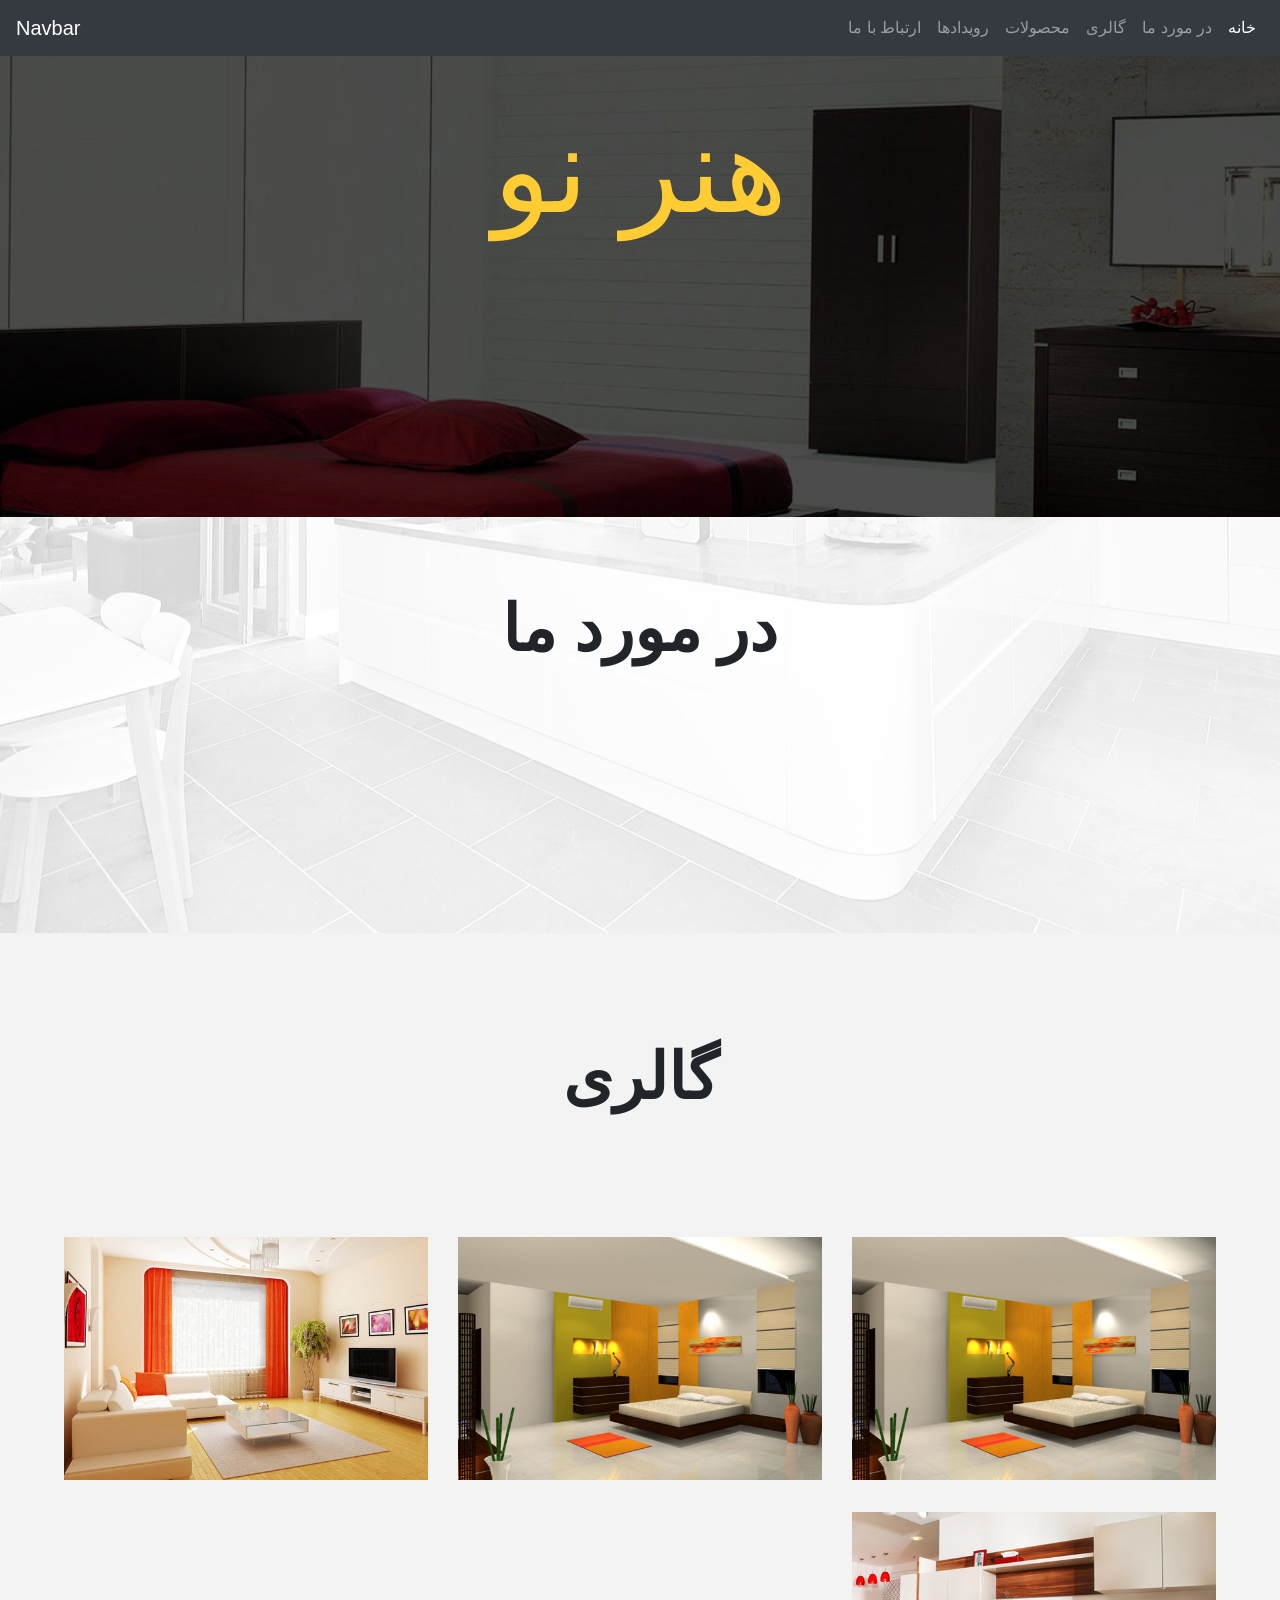
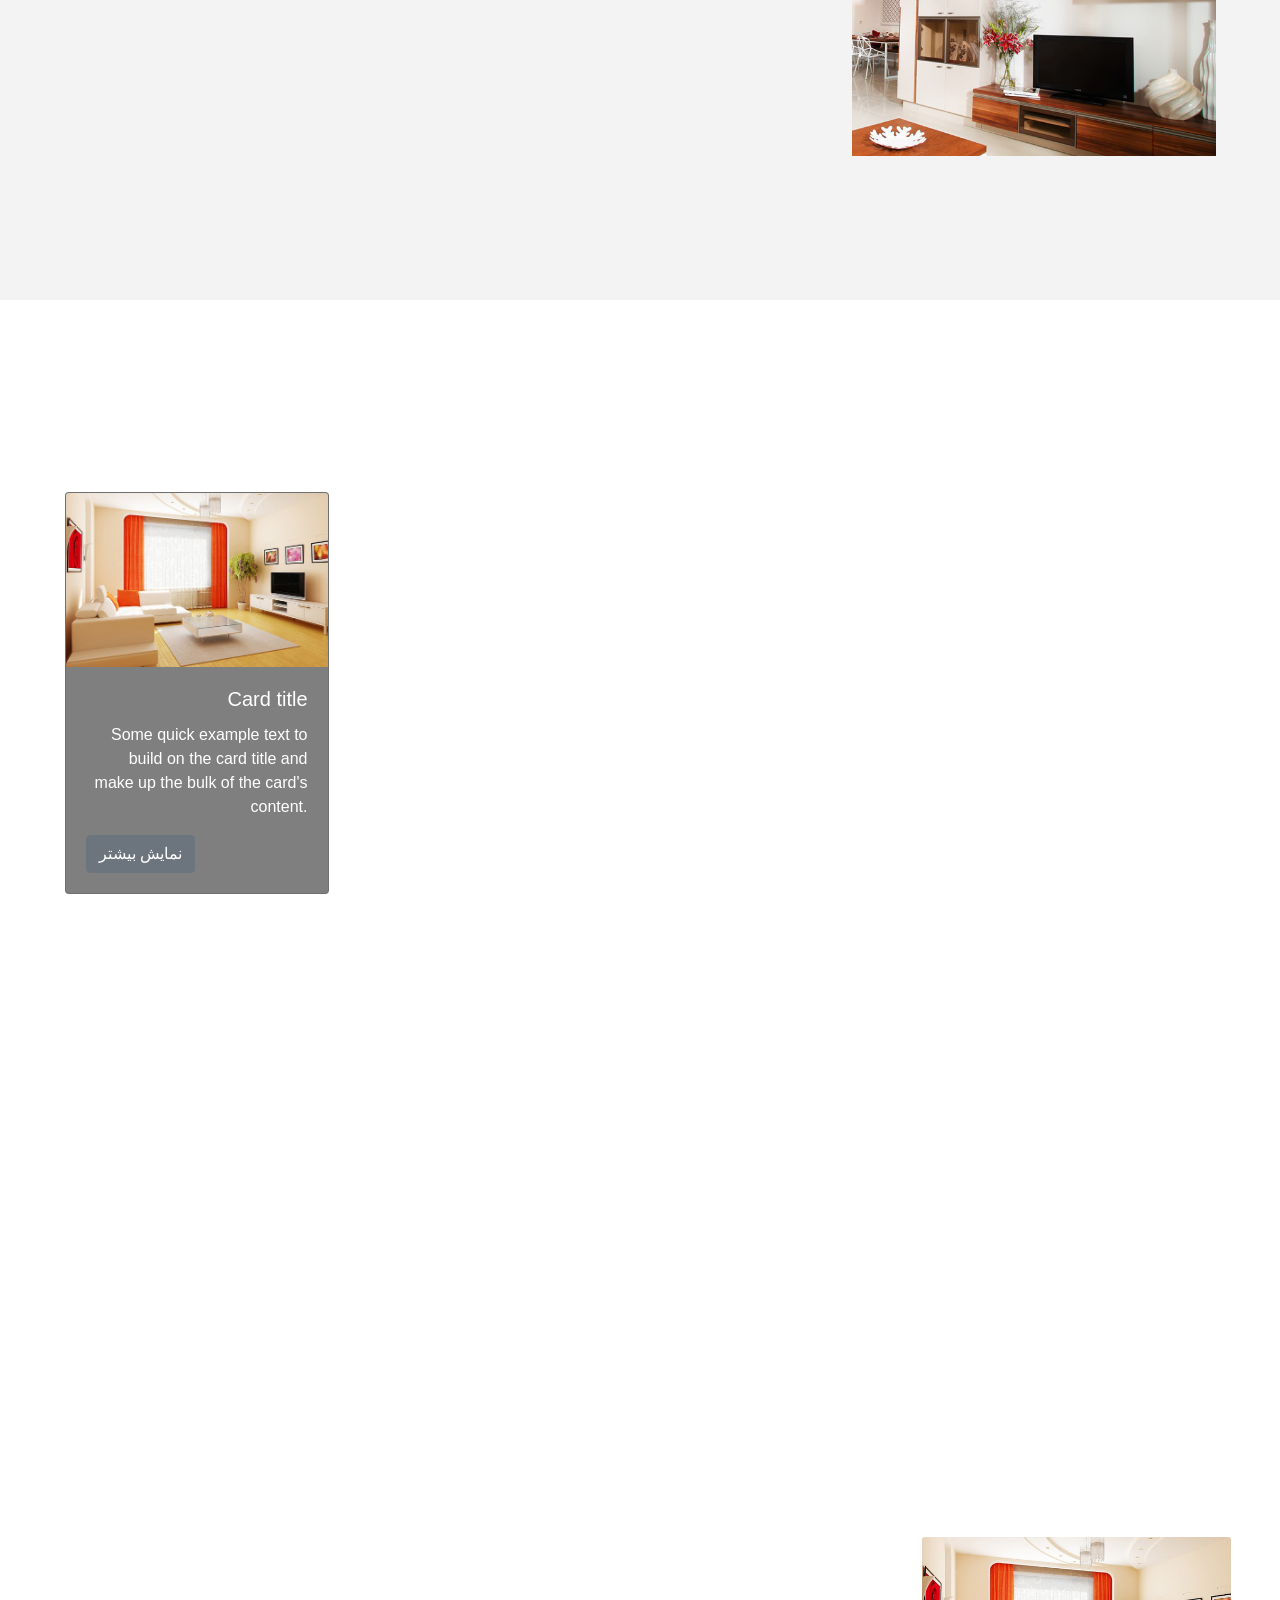
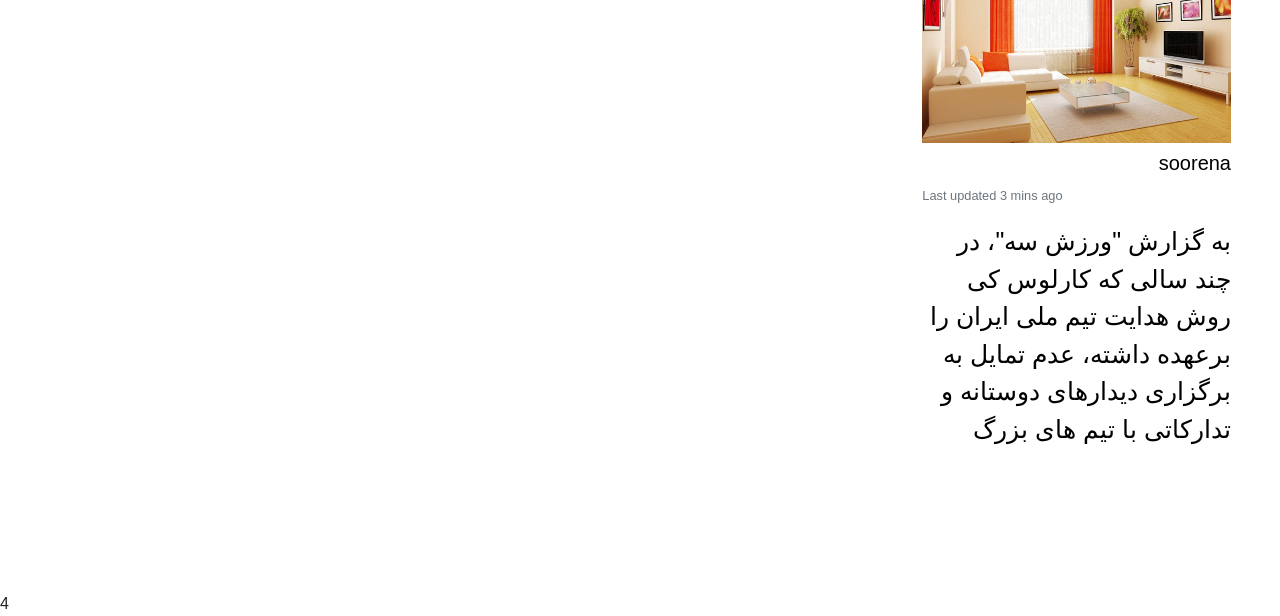
<file: index.html>
<!doctype html>
<html lang="en">
  <head>
    <!-- Required meta tags -->
    <meta charset="utf-8">
    <meta name="viewport" content="width=device-width, initial-scale=0.4, maximum-scale=1 ,shrink-to-fit=no">

    <!-- Bootstrap CSS -->
    <link rel="stylesheet" href="https://stackpath.bootstrapcdn.com/bootstrap/4.1.3/css/bootstrap.min.css" integrity="sha384-MCw98/SFnGE8fJT3GXwEOngsV7Zt27NXFoaoApmYm81iuXoPkFOJwJ8ERdknLPMO" crossorigin="anonymous">
    <link rel="stylesheet" href="final.css">

    <title>Hello, world!</title>
  </head>
  <body>
     <div class="row">
      <div class="col">
        <nav class="navbar fixed-top navbar-expand-lg navbar-dark bg-dark justify-content-lg-start">
            <a class="navbar-brand" href="#">Navbar</a>
            <button class="navbar-toggler" type="button" data-toggle="collapse" data-target="#navbarNavAltMarkup" aria-controls="navbarNavAltMarkup" aria-expanded="false" aria-label="Toggle navigation">
              <span class="navbar-toggler-icon"></span>
            </button>
            <div class="collapse navbar-collapse" id="navbarNavAltMarkup">
              <div class="navbar-nav ml-auto" style="float:right;direction:rtl;">
                
                <a class="nav-item nav-link active" style="cursor:pointer;" onclick="ScrollToElement(landing,this);" >خانه</a>
                <a class="nav-item nav-link" style="cursor:pointer;" onclick="ScrollToElement(aboutUs,this);" >در مورد ما</a>
                <a class="nav-item nav-link" style="cursor:pointer;" onclick="ScrollToElement(gallery,this);" >گالری</a>
                <a class="nav-item nav-link" style="cursor:pointer;" onclick="ScrollToElement(products,this);" >محصولات</a>
                <a class="nav-item nav-link" style="cursor:pointer;" onclick="ScrollToElement(blog,this);" >رویدادها</a>
                <a class="nav-item nav-link" style="cursor:pointer;" onclick="ScrollToElement(contact,this);" >ارتباط با ما</a>

              </div>
              
            </div>
            
            
            
            
        </nav>
        
      </div>
      
    </div>
    <main id="wrapper">
        <section id="landing" class="panels">
           <div class="row">
             <div class="col">
                <p class="animation-landing" style="top:15px;">هنر نو</p>
             </div>
             </div>
           </div>
        </section>
        <section id="aboutUs" class="panels">
          <div class="container">
            <div class="row">
              <div class="col">
                <span class="font-weight-bold"> در مورد ما</span>
              </div>
            </div>
          </div>
        </section>
        <section id="gallery" class="panels">
            <div class="row">
              <div class="col" style="padding:32px">
                <span class="font-weight-bold">گالری</span>
              </div>
            </div>
            <div class="row d-flex justify-content-end" style="padding:64px" >
              <div class="col-lg-4 col-md-4 col-sm-6 col-xs-6">
                <div class="image-wrapper" onclick="openNav();currentSlider(1)">
                  <img src="../img/1.jpg" alt="Avatar">
                    <div class="image-hover"></div>
                </div>
              </div>
            
              <div class="col-lg-4 col-md-4 col-sm-6 col-xs-6">
                <div class="image-wrapper" onclick="openNav();currentSlider(2)">
                  <img src="../img/2.jpg" />
                  <div class="image-hover"></div>
                </div>
              </div>
              <div class="col-lg-4 col-md-4 col-sm-6 col-xs-6">
                  <div class="image-wrapper" onclick="openNav();currentSlider(2)">
                    <img src="../img/2.jpg" />
                    <div class="image-hover"></div>
                  </div>
              </div>
              <div class="col-lg-4 col-md-4 col-sm-6 col-xs-6">
                 <div class="image-wrapper" onclick="openNav();currentSlider(3)">
                  <img src="../img/3.jpg" />
                  <div class="image-hover"></div>
                 </div>
              </div>
          </div>
          <div id="myPopup" class="overlay">
              <div class="row" style="height:100%">
                  <div class="col-lg-1 col-md-1 col-sm-1 col-xs-1">
                      <div>
                            <a class="prev" style="cursor:pointer;color:#7c7878;position:absolute;left:0;top:0;right:0;bottom:0;height:90px;width:90px;margin:auto;" onclick="plusSlides(-1)">&#10094;</a>
                      </div>
                  </div>
                  <div class="col-lg-10 col-md-10 col-sm-8 col-xs-8" onclick="closeNav()">
                      <div>
                        <img id="imageSlide" style="position:absolute;left:0px;right:0px;top:0px;bottom:0px;margin:auto"/>
                      </div>
                  </div>
                  <div class="col-lg-1 col-md-1 col-sm-1 col-xs-1">
                    <div>
                        <a class="next" style="cursor:pointer;color:#7c7878;position:absolute;left:0;top:0;right:0;bottom:0;height:90px;width:90px;margin:auto;" onclick="plusSlides(1)">&#10095;</a>
                    </div>
                  </div>

            </div>
                

        </section>
        <section id="products"class="panels">
          <div class="row d-flex justify-content-center">
            <div class="col" style="color:#fff;padding:32px;text-align:center;font-size:32px;">
                <span class="font-weight-bold"> محصولات </span>
            </div>
          </div>
            <div class="row d-flex justify-content-end" style="padding:64px">
                <div class="col-lg-3 col-md-6 col-sm-12 col-xs-12" style="padding:16px">
                        <div id="product-card" class="card animation-card" style="background-color:rgba(0,0,0,0.5)">
                                <img class="card-img-top" src="../img/1.jpg" alt="Card image cap">
                                <div class="card-body" >
                                  <h5 class="card-title card-right-align ">Card title</h5>
                                  <p class="card-text card-right-align">Some quick example text to build on the card title and make up the bulk of the card's content.</p>
                                  <a class="btn btn-secondary" style="color:#fff"onclick="openNav()">نمایش بیشتر</a>
                                </div>
                        </div>
                </div>
                <div class="col-lg-3 col-md-6 col-sm-12 col-xs-12" style="padding:16px">
                        <div class="card animation-card" style="background-color:rgba(0,0,0,0.5)" >
                                <img class="card-img-top" src="../img/1.jpg" alt="Card image cap">
                                <div class="card-body" >
                                  <h5 class="card-title card-right-align">Card title</h5>
                                  <p class="card-text card-right-align">Some quick example text to build on the card title and make up the bulk of the card's content.</p>
                                  <a class="btn btn-secondary" onclick="btnalert()">Go somewhere</a>
                                </div>
                        </div>    
                </div>
                <div class="col-lg-3 col-md-6 col-sm-12 col-xs-12" style="padding:16px">
                        <div class="card animation-card" style="background-color:rgba(0,0,0,0.5)">
                                <img class="card-img-top" src="../img/1.jpg" alt="Card image cap">
                                <div class="card-body">
                                  <h5 class="card-title card-right-align">Card title</h5>
                                  <p class="card-text card-right-align">Some quick example text to build on the card title and make up the bulk of the card's content.</p>
                                  <a class="btn btn-secondary" onclick="btnalert()">Go somewhere</a>
                                </div>
                        </div>    
                </div>
                <div class="col-lg-3 col-md-6 col-sm-12 col-xs-12" style="padding:16px">
                        <div class="card animation-card" style="background-color:rgba(0,0,0,0.5)">
                                <img class="card-img-top" src="../img/1.jpg" alt="Card image cap">
                                <div class="card-body" >
                                  <h5 class="card-title card-right-align">Card title</h5>
                                  <p class="card-text card-right-align">Some quick example text to build on the card title and make up the bulk of the card's content.</p>
                                  <a class="btn btn-secondary" onclick="btnalert()">Go somewhere</a>
                                </div>
                        </div>    
                </div>
                <div class="col-lg-3 col-md-6 col-sm-12 col-xs-12" style="padding:16px">
                        <div class="card animation-card" style="background-color:rgba(0,0,0,0.5)" >
                                <img class="card-img-top" src="../img/1.jpg" alt="Card image cap">
                                <div class="card-body" >
                                  <h5 class="card-title card-right-align">Card title</h5>
                                  <p class="card-text card-right-align">Some quick example text to build on the card title and make up the bulk of the card's content.</p>
                                  <a class="btn btn-secondary" onclick="btnalert()">Go somewhere</a>
                                </div>
                        </div>    
                </div>
                
            </div>
          </div>
        </section>
        <section id="blog" class="panels">
            <div class="row d-flex justify-content-end">
                <div class="col-lg-4 col-md-4 col-sm-12 col-xs-12" style="padding:64px">
                          <div>
                            <img class="card-img-top slides slides-right-to-left" src="../img/1.jpg" alt="Card image cap"/>
                            <img class="card-img-top slides slides-right-to-left" src="../img/2.jpg" alt="Card image cap"/>
                            <img class="card-img-top slides slides-right-to-left" src="../img/3.jpg" alt="Card image cap"/>
                          </div>
                          <h5 style="text-align:right;color:black;margin-top:8px;">soorena</h5>
                          <p class="card-text"><small class="text-muted">Last updated 3 mins ago</small></p>
                          <p style="color:black;text-align:right;line-height:1.5;font-size:25px;">
                            به گزارش "ورزش سه"، در چند سالی که کارلوس کی روش هدایت تیم ملی ایران را برعهده داشته، عدم تمایل به برگزاری دیدارهای دوستانه و تدارکاتی با تیم های بزرگ
                          </p>
                          
                  </div> 
                </div>   
        </section>
        <section id="contact" class="panels">4</section>
    </main>

    <!-- Optional JavaScript -->
    <!-- jQuery first, then Popper.js, then Bootstrap JS -->
    <script src="https://code.jquery.com/jquery-3.3.1.slim.min.js" integrity="sha384-q8i/X+965DzO0rT7abK41JStQIAqVgRVzpbzo5smXKp4YfRvH+8abtTE1Pi6jizo" crossorigin="anonymous"></script>
    <script src="https://cdnjs.cloudflare.com/ajax/libs/popper.js/1.14.3/umd/popper.min.js" integrity="sha384-ZMP7rVo3mIykV+2+9J3UJ46jBk0WLaUAdn689aCwoqbBJiSnjAK/l8WvCWPIPm49" crossorigin="anonymous"></script>
    <script src="https://stackpath.bootstrapcdn.com/bootstrap/4.1.3/js/bootstrap.min.js" integrity="sha384-ChfqqxuZUCnJSK3+MXmPNIyE6ZbWh2IMqE241rYiqJxyMiZ6OW/JmZQ5stwEULTy" crossorigin="anonymous"></script>
    <script type="text/javascript" src="final.js"></script>
  </body>
</html>
</file>
<file: final.css>
body{
    /* direction: rtl; */
}
#wrapper {
    /* position: absolute; */
    height:100%;
    width:100%;
}
.panels {
  /* position:relative; */
  height:100%;
  min-height:100%;
  width:100%;
  z-index:1000;
  
}

.animation-landing {
    
    position: relative;
    -webkit-animation-name: animation-landing-moving; /* Safari 4.0 - 8.0 */
    -webkit-animation-duration: 4s; /* Safari 4.0 - 8.0 */
    animation-name: animation-landing-moving;
    animation-duration: 4s;
    padding-top: 5%;
    padding-bottom: 20%;
}

/* Safari 4.0 - 8.0 */
@-webkit-keyframes animation-landing-moving {
    0%   {top:300px;}
    
    100% {top:15px;}
}

/* Standard syntax */
@keyframes animation-landing-moving {
    0%   {top:300px;}
    
    100% {top:15px;}
}

#landing{
    background:url(../img/header.jpg) no-repeat center fixed;
    font-size: 120px;
    color: #ffcc33;
    text-align: center;
    
}
#aboutUs{
    background:url(../img/slider3.jpg) no-repeat center fixed;
    padding-top: 64px;
    text-align: center;
    padding-top: 5%;
    padding-bottom: 20%;
}

#aboutUs span{
    font-size: 64px;
    
}
#gallery{
    background: #f3f3f3;
    /* display: table; */
    padding-top: 64px;
    padding-bottom: 64px;
    text-align: center;
    font-size: 64px;
}
#gallery img{
    /* display: inline-block; */
    max-height: 100%;
    max-width: 100%;
}

    
#contact{
    background:url(../img/contact.jpg) no-repeat center fixed;
}
#blog{
    background:white;
    /* display: table; */
    padding-top: 64px;
    padding-bottom: 64px;

}
#products{
    background:url(../img/services.jpg) no-repeat center fixed;
    display: block;
}

.image-wrapper{
    position: relative;
    padding-top: 16px;
    padding-bottom: 16px;
}

.image-hover{
    position: absolute;
    top: 0px;
    bottom: 0px;
    left: 0px;
    right: 0px;
    margin: auto;
    background-color: gray;
    width: 80%;
    height: 80%;
    background: #808080 url(../img/add-plus2.png) no-repeat center center;
    opacity: 0;
}
.image-wrapper:hover .image-hover{
    opacity: 0.9;
}
.overlay{
    height: 100%;
    width: 100%;
    position: fixed;
    z-index: 1800;
    top: 0;
    left: 0;
    background-color: rgb(0,0,0);
    background-color: rgba(0,0,0, 0.9);
    overflow-x: hidden;
    opacity: 1;
    -webkit-transform: scale(0);
    -ms-transform: scale(0);
    transform: scale(0);
    -webkit-transition: .3s ease;
    transition: .3s ease;
}
.overlay-show {
    -webkit-transform: scale(1);
    -ms-transform: scale(1);
    transform: scale(1);
  }

.card-right-align{
    text-align: right;
    color: #fff;
}
.animation-card{
    -ms-transform: rotateX(0deg) scale(0); /* IE 9 */
    -webkit-transform: rotateX(0deg) scale(0);; /* Safari */
    transform: rotateX(0deg) scale(0);; /* Standard syntax */
    transition: 0.5s ease;
}

.play-animation-card{
    -ms-transform: rotateX(360deg) scale(1); /* IE 9 */
    -webkit-transform: rotateX(360deg) scale(1); /* Safari */
    transform: rotateX(360deg) scale(1); /* Standard syntax */
}

.slides-right-to-left{
    
        position: relative;
        -webkit-animation-name: slide-right-to-left ; /* Safari 4.0 - 8.0 */
        -webkit-animation-duration: 4s; /* Safari 4.0 - 8.0 */
        animation-name: slide-right-to-left;
        animation-duration: 1.5s;
    
    }
    
    
    
    @-webkit-keyframes slide-right-to-left {
        0%   {opacity: 0;}
        
        100% {opacity: 1;}
    }
    
    /* Standard syntax */
    @keyframes slide-right-to-left {
        0%   {opacity: 0;}
        
        100% {opacity: 1;}
    }
</file>
